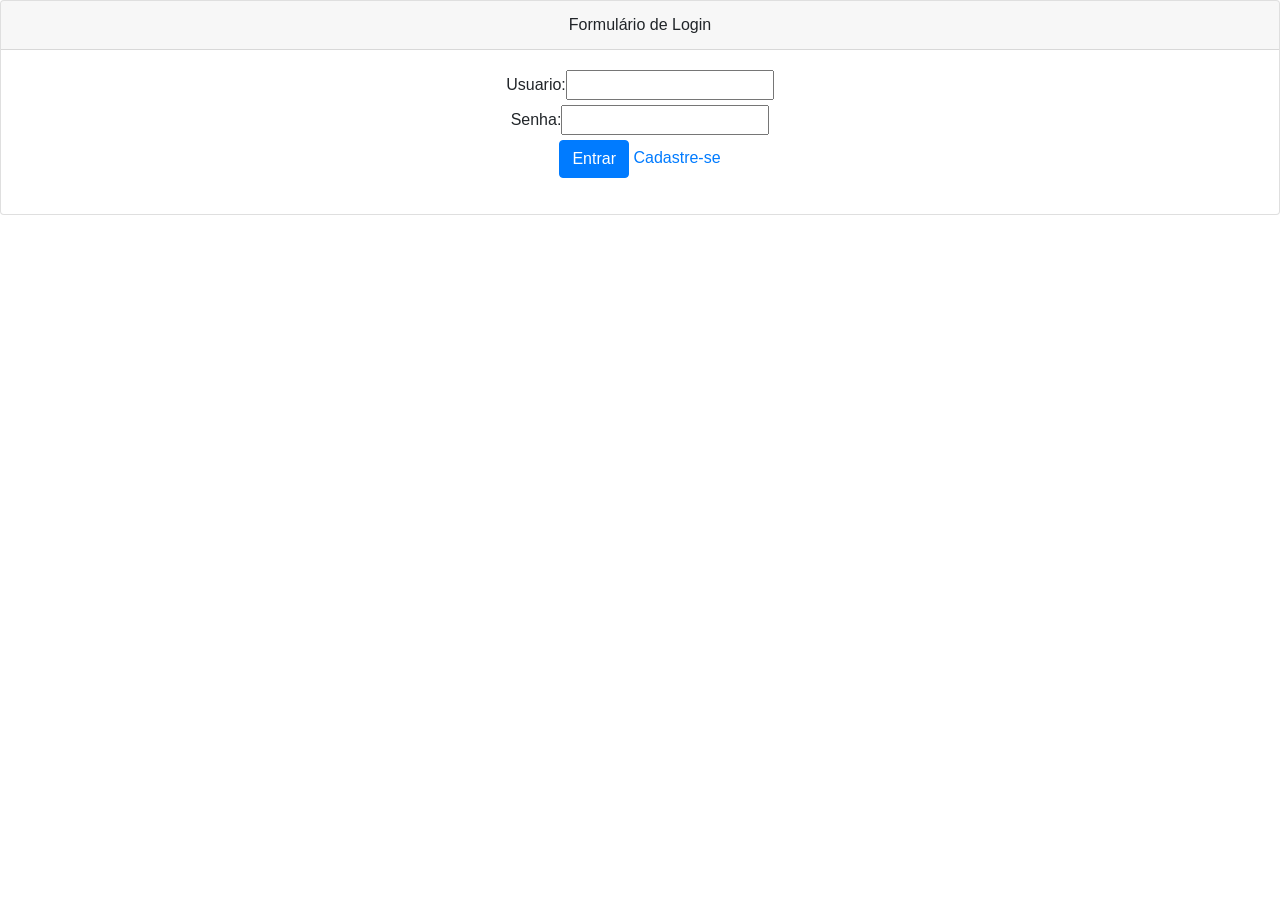
<file: Frequencia de Alunos/Login/index.html>
<DOCTYPE html>
    <head>
    <title> Login de Usuário </title>
    <meta charset="UTF-8">
    <link rel="stylesheet" href="https://cdn.jsdelivr.net/npm/bootstrap@4.0.0/dist/css/bootstrap.min.css" integrity="sha384-Gn5384xqQ1aoWXA+058RXPxPg6fy4IWvTNh0E263XmFcJlSAwiGgFAW/dAiS6JXm" crossorigin="anonymous">
    <script src="https://cdn.jsdelivr.net/npm/bootstrap@5.2.0-beta1/dist/js/bootstrap.bundle.min.js"
    integrity="sha384-pprn3073KE6tl6bjs2QrFaJGz5/SUsLqktiwsUTF55Jfv3qYSDhgCecCxMW52nD2"
    crossorigin="anonymous"></script>
    </head>
    <body>
    <center>
        <div class="container"></div>
                <div class="card">
                    <div class="card-header">
                      Formulário de Login
                    </div>
                    <div class="card-body">
                <form method="POST" action="login.php">
                <label>Usuario:</label><input type="text" name="usuario" id="usuario"><br>
                <label>Senha:</label><input type="password" name="senha" id="senha"><br>
                <button type="submit" class="btn btn-primary"name="entrar" id="entrar">Entrar</button>
                <a href="cadastro.html">Cadastre-se</a>
                </form>
            </div>
        </div>
    </center>
    </div>  
    </body>
    </html>
</file>
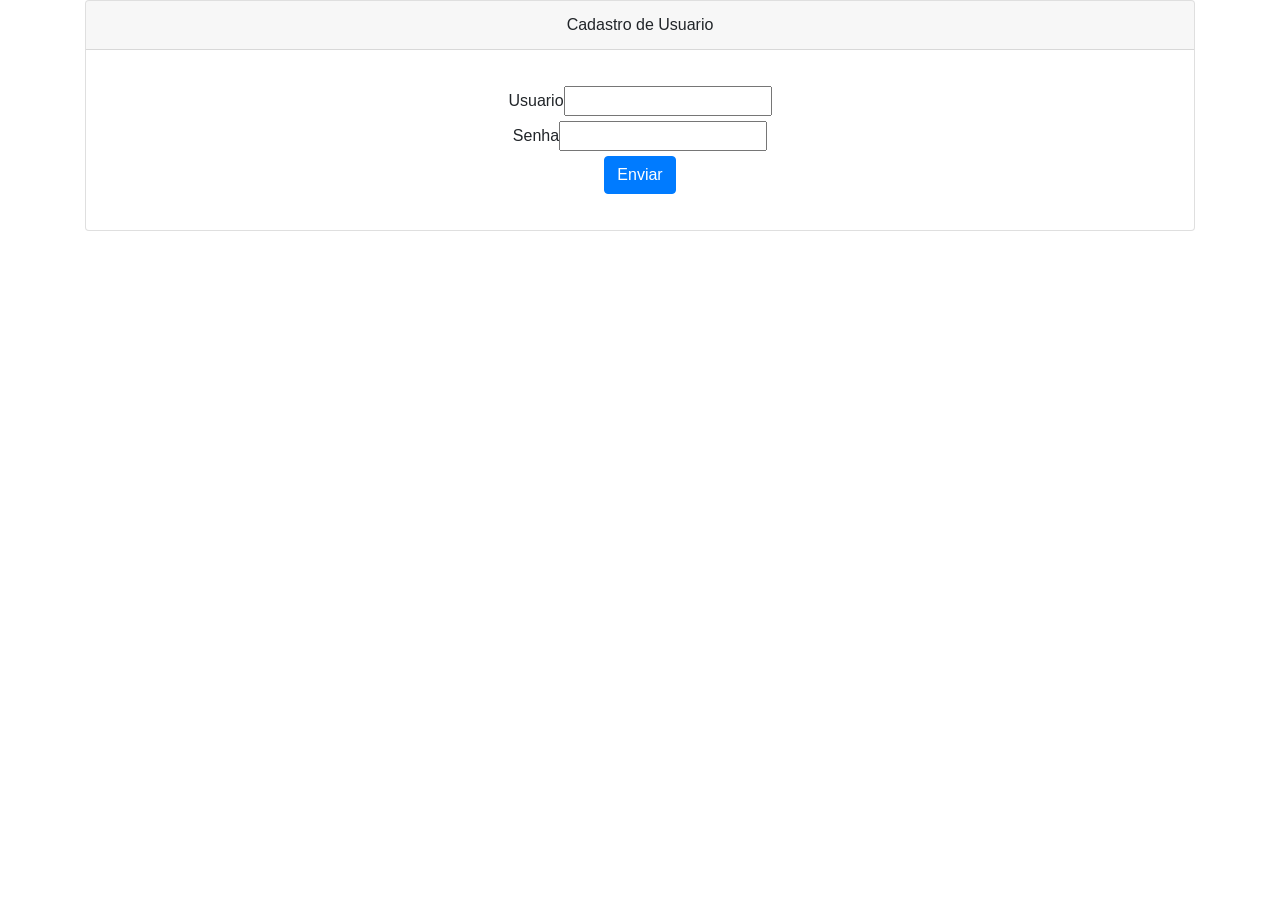
<file: Frequencia de Alunos/Login/cadastro.html>
<!-- Página HTML para cadastro de usuários -->
<html>
<head>
    <title>CADASTRO DE USUÁRIOS</title>
    <!-- Define a codificação de caracteres como UTF-8 -->
    <meta charset="UTF-8">
    <!-- Importa o CSS do Bootstrap para estilização responsiva -->
    <link rel="stylesheet" href="https://stackpath.bootstrapcdn.com/bootstrap/4.1.3/css/bootstrap.min.css" integrity="sha384-MCw98/SFnGE8fJT3GXwEOngsV7Zt27NXFoaoApmYm81iuXoPkFOJwJ8ERdknLPMO" crossorigin="anonymous">
</head>

<body>
    <!-- Script jQuery para funcionalidades interativas -->
    <script src="https://code.jquery.com/jquery-3.3.1.slim.min.js" integrity="sha384-q8i/X+965DzO0rT7abK41JStQIAqVgRVzpbzo5smXKp4YfRvH+8abtTE1Pi6jizo" crossorigin="anonymous"></script>
    <!-- Script Popper.js para componentes do Bootstrap -->
    <script src="https://cdnjs.cloudflare.com/ajax/libs/popper.js/1.14.3/umd/popper.min.js" integrity="sha384-ZMP7rVo3mIykV+2+9J3UJ46jBk0WLaUAdn689aCwoqbBJiSnjAK/l8WvCWPIPm49" crossorigin="anonymous"></script>
    <!-- Script Bootstrap para componentes dinâmicos -->
    <script src="https://stackpath.bootstrapcdn.com/bootstrap/4.1.3/js/bootstrap.min.js" integrity="sha384-ChfqqxuZUCnJSK3+MXmPNIyE6ZbWh2IMqE241rYiqJxyMiZ6OW/JmZQ5stwEULTy" crossorigin="anonymous"></script>
  
    <!-- Container principal da página -->
    <div class="container">
      <!-- Centraliza o conteúdo -->
      <center>
        <!-- Card (caixa) para o formulário de cadastro -->
        <div class="card">
            <!-- Cabeçalho do card -->
            <div class="card-header">
              Cadastro de Usuario
            </div>
                <!-- Corpo do card com formulário -->
                <div class="card-body">
                    <!-- Formulário que envia dados via POST para cadastro.php -->
                    <form method="POST" action="cadastro.php">
                    <div class="form-group"></div>
                       <!-- Campo de entrada para nome de usuário -->
                       <div class="1" text-align="center">
                         <label>Usuario</label><input type="text" name="usuario" id="usuario" required><br>
                       </div>
                        <!-- Campo de entrada para senha -->
                        <div class="2">
                         <label>Senha</label><input type="password" name="senha" id="senha" required><br>
                        </div>
                         <!-- Botão para submeter o formulário -->
                         <button type="submit" class="btn btn-primary">Enviar</button>
                     </div>  
                     </form>
             <!-- Nota: Tag de fechamento está incorreta (dive em vez de div) -->
             </dive>
         </div>
       </center>
     </div>  
</body>

</html>
</file>
